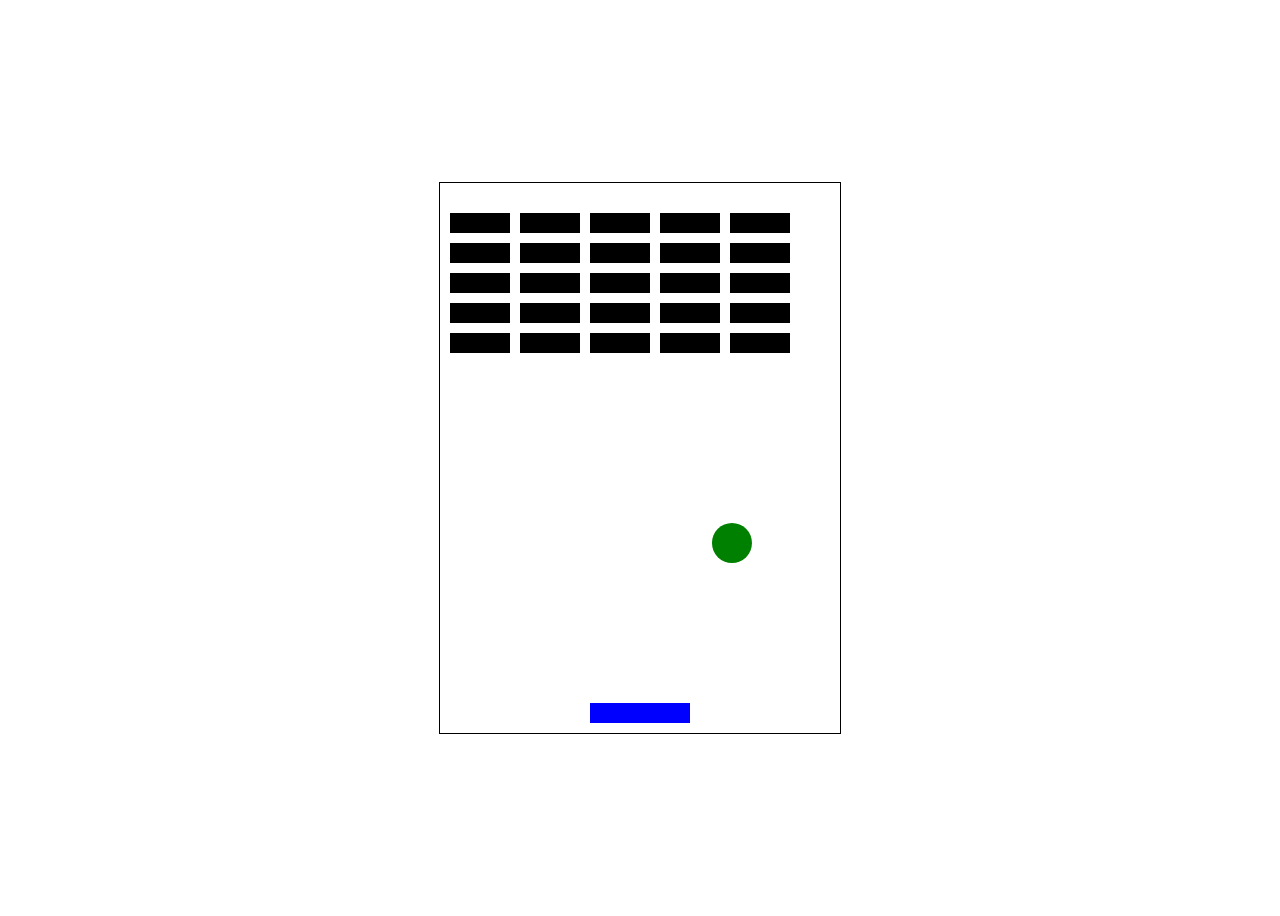
<file: GAME/brick breaker/index.html>
<html lang="en">

<head>
    <meta charset="UTF-8">
    <meta name="viewport" content="width=device-width, initial-scale=1.0">
    <title>Document</title>
    <link rel="stylesheet" href="main.css">
</head>

<body>

    <canvas width="400" height="550"></canvas>


    <script src="main.js"></script>
</body>

</html>
</file>
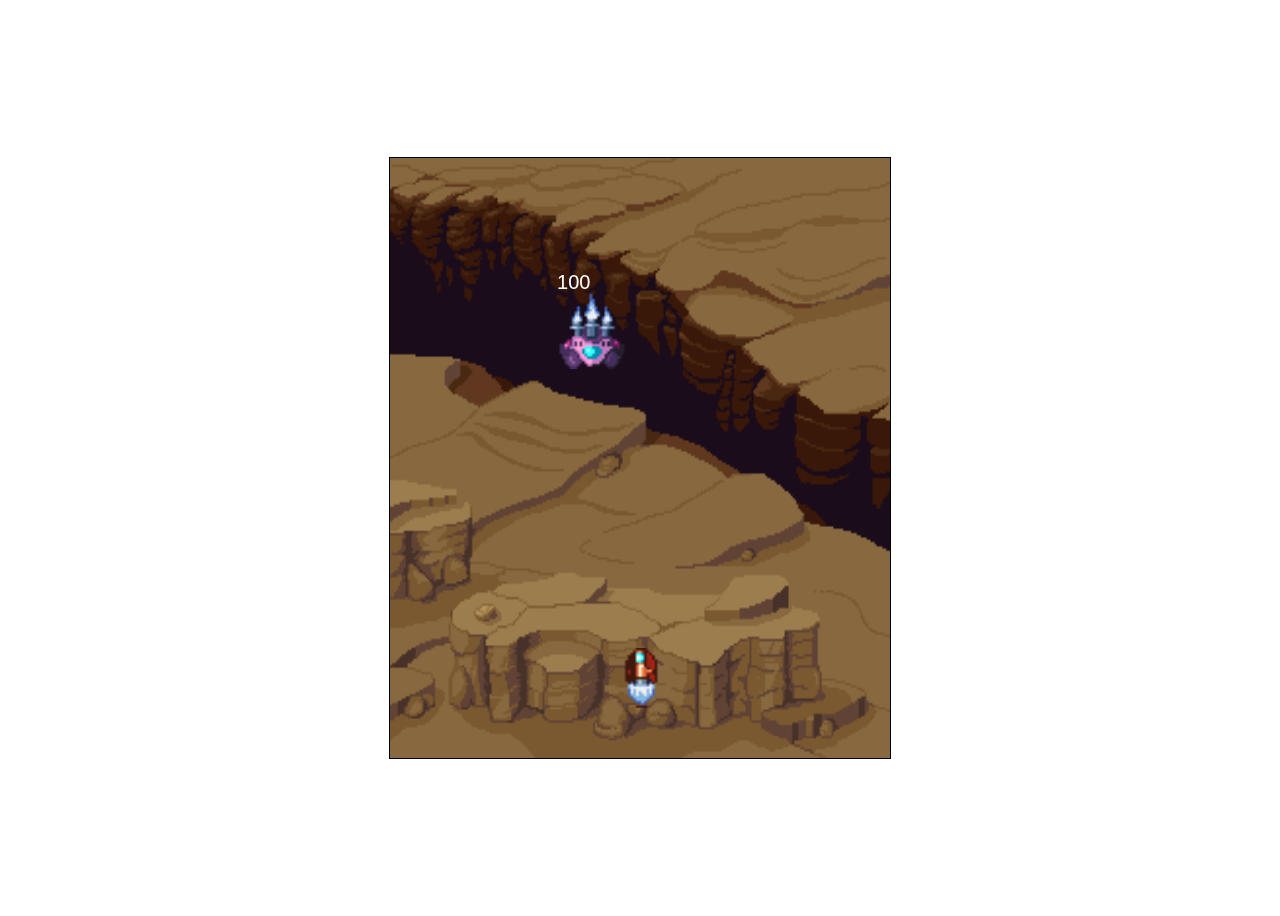
<file: GAME/SHOOT SPACER/index.html>
<!DOCTYPE html>
<html lang="en">

<head>
    <meta charset="UTF-8">
    <meta name="viewport" content="width=device-width, initial-scale=1.0">
    <title>Document</title>
    <link rel="stylesheet" href="main.css">
</head>

<body>
    <canvas width="500" height="600"></canvas>

    <script src="main.js"></script>
</body>

</html>
</file>
<file: GAME/brick breaker/main.css>
body {
    display: grid;
    place-content: center;
    height: 100vh;
}

canvas {
    border: 1px solid black;
}
</file>
<file: GAME/SHOOT SPACER/main.css>
body {
    display: grid;
    place-content: center;
    height: 100vh;
}

canvas {
    border: 1px solid black;
    background: url('./Spaceship-shooter-gamekit/Desert/backgrounds/desert-backgorund.png') no-repeat;
    background-size: 100% 100%;
}
</file>
